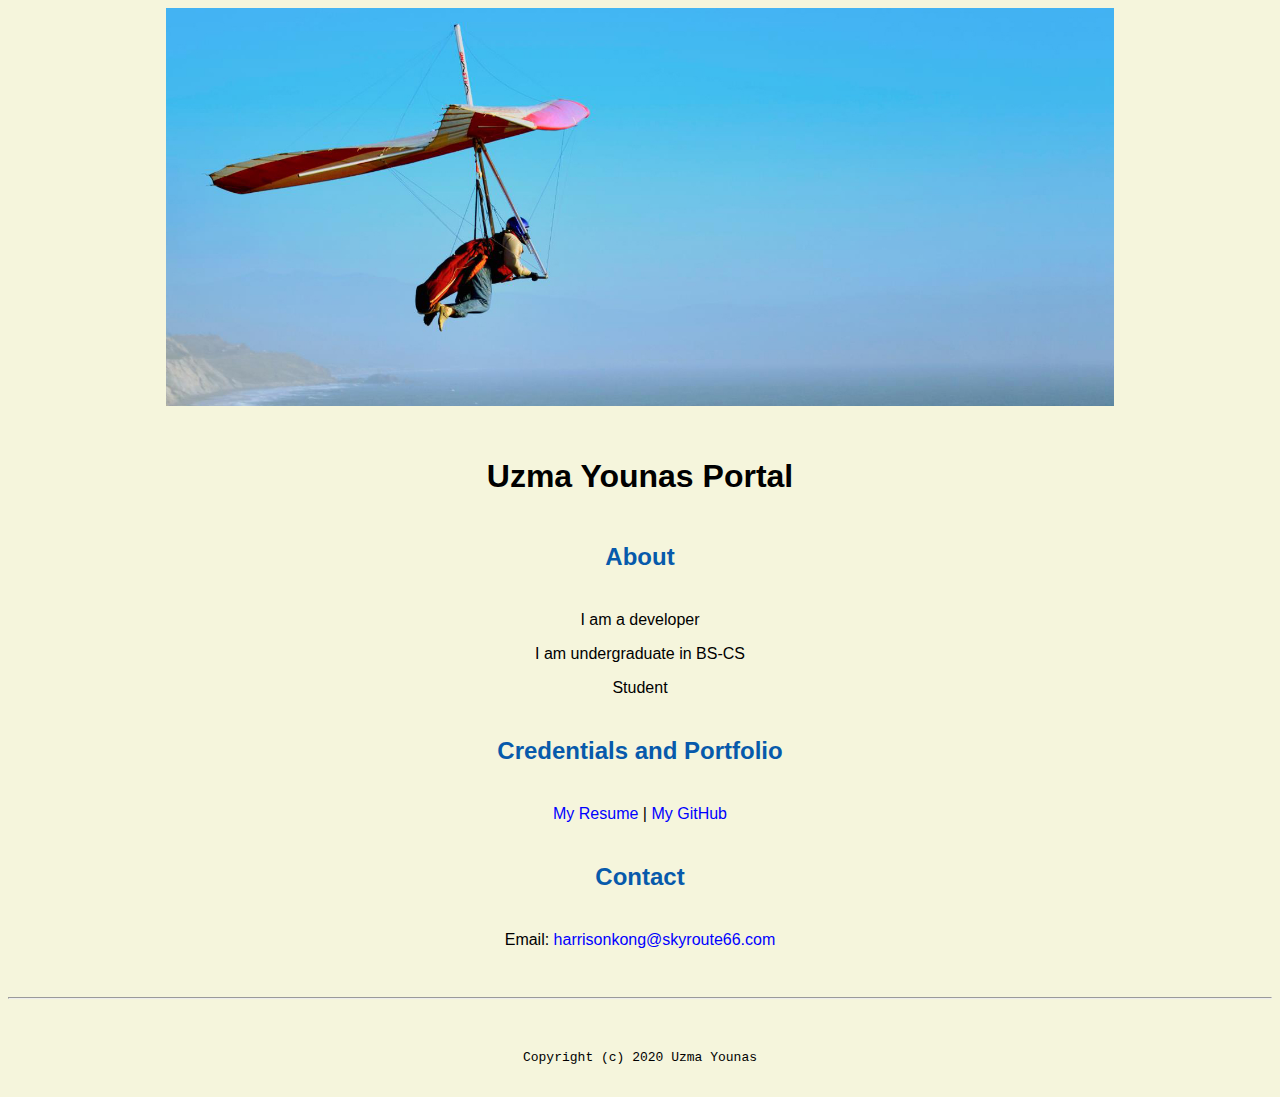
<file: index.html>
<!doctype html>

<!-- this is a comment for human! -->

<html lang="en">

  <header>

<title>Uzma Portal </title>

<link rel="stylesheet" href="css/master.css">
<link rel="FaviconIcon" href="favicon.ico" type="image/x-icon" >
<link rel="shortcut" href="Favicon.ico" type="image/x-icon" >
<meta name="viewport" content="width=devive-width, initial-scale=1, shrink-to-fit=no">
<meta  name="name" content="Uzma Younas Portal">
<meta name="robots" content="noindex, nofollow">
</header>

<body>
  <img src="images/banner.jpg" width="75%" alt="banner" >
 <h1>Uzma Younas Portal <h1>

   <h2>About</h2>
   <p> I am a developer</p>
   <P> I am undergraduate in BS-CS</p>
     <p> Student</p>

     <h2>Credentials and Portfolio</h2>
 <p><a href="resume.html">
       My Resume</a> |<a href="https://github.com/UzmaYounas"> My GitHub</a></p>
    <h2> Contact</h2>

     <p>Email:<a href ="mailto:aa6438580@gmail.com"> harrisonkong@skyroute66.com</a></p>
  </body>

  <footer>
<hr>
<code>Copyright (c) 2020 Uzma Younas </code>
  </footer>

</html>
</file>
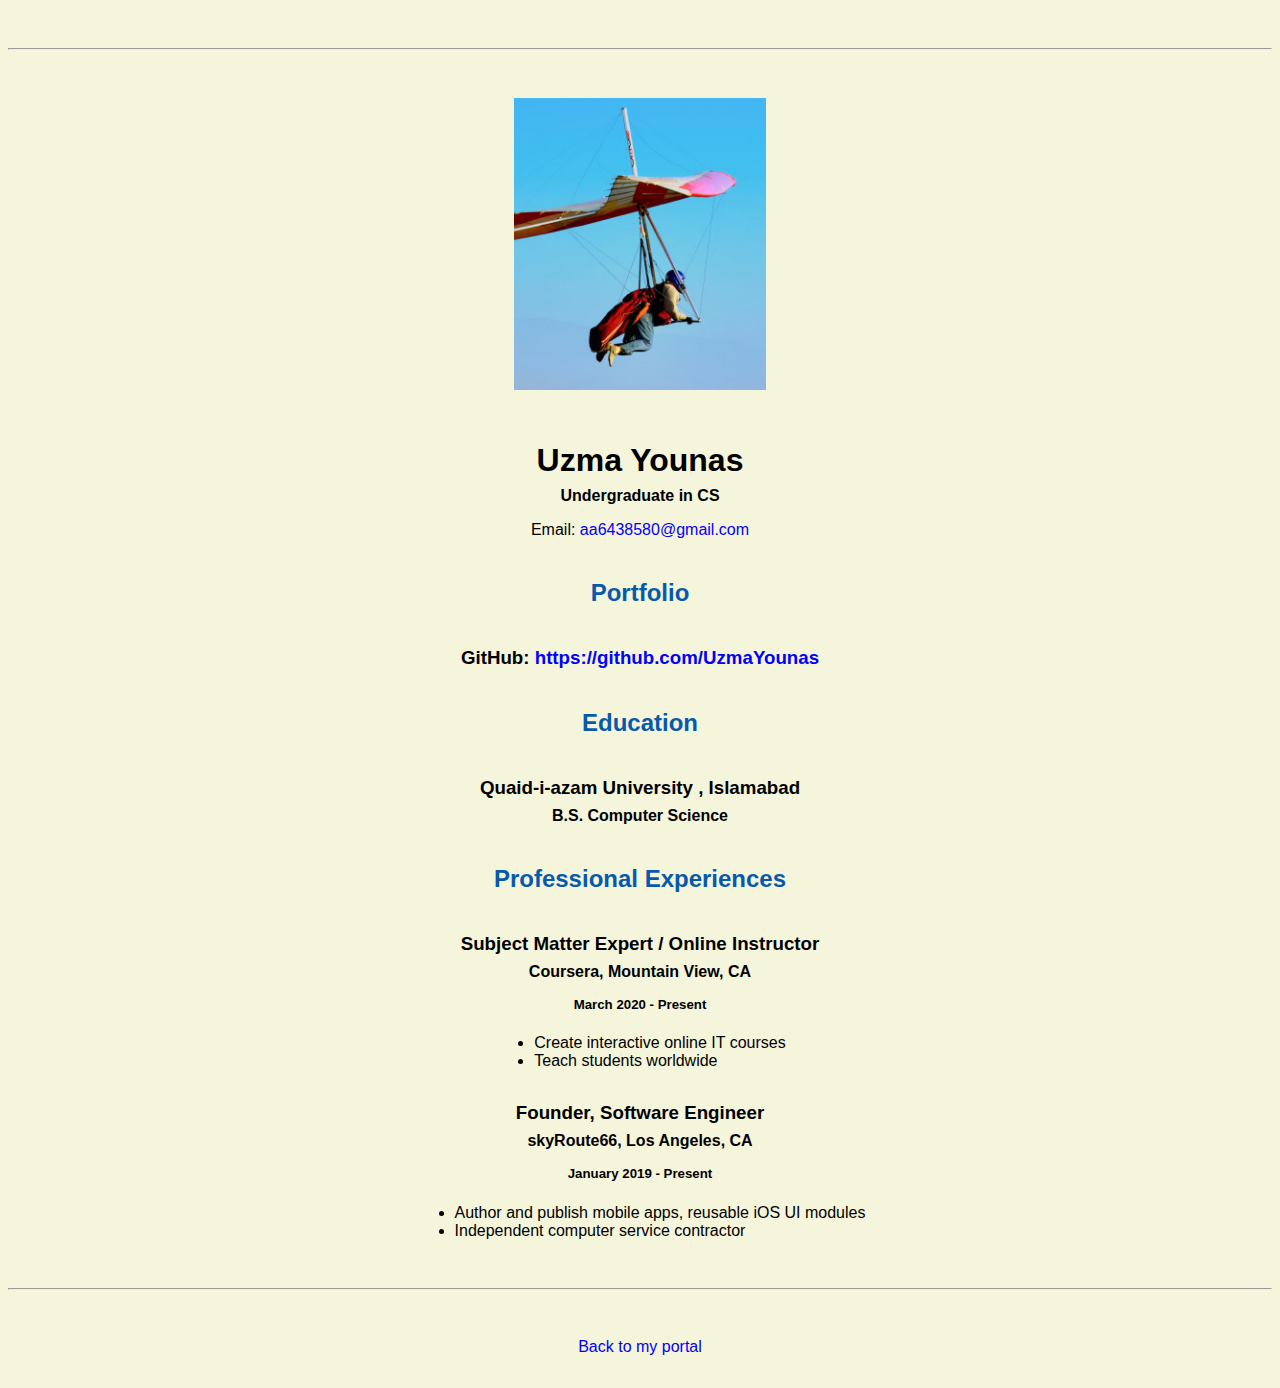
<file: resume.html>
<!doctype html>

<!-- this is a comment for human! -->

<html lang="en">

  <header>
    <title>Uzma Younas's Resume</title>
    <link rel="stylesheet" href="css/master.css">
    <link rel="FaviconIcon" href="favicon.ico" type="image/x-icon" >
    <link rel="shortcut" href="Favicon.ico" type="image/x-icon" >
    <meta name="viewport" content="width=devive-width, initial-scale=1, shrink-to-fit=no">
    <meta  name="name" content="Uzma Younas Portal">
    <meta name="robots" content="noindex, nofollow">
  </header>

  <body>
    <hr>

    <img src="images/headshot.jpg" alt="Uzma Younas's headshot" width="20%">

    <h1>Uzma Younas</h1>
    <h4>Undergraduate in CS</h4>

    <p>Email: <a href="mailto:aa6438580@gmail.com" target="_blank">aa6438580@gmail.com</a></p>
    <!-- don't post physical address, personal phone number or other personal information on the web! -->

    <h2>Portfolio</h2>
      <h3>GitHub: <a href="https://github.com/UzmaYounas" target="_blank">https://github.com/UzmaYounas</a></h3>

    <h2>Education</h2>

    <h3>Quaid-i-azam University , Islamabad</h3>
    <h4>B.S. Computer Science</h4>

    <h2>Professional Experiences</h2>

    <h3>Subject Matter Expert / Online Instructor</h3>
    <h4>Coursera, Mountain View, CA</h4>
    <h5>March 2020 - Present</h5>
      <ul>
        <li>Create interactive online IT courses</li>
        <li>Teach students worldwide</li>
      </ul>

    <h3>Founder, Software Engineer</h3>
    <h4>skyRoute66, Los Angeles, CA</h4>
    <h5>January 2019 - Present</h5>
      <ul>
        <li>Author and publish mobile apps, reusable iOS UI modules</li>
        <li>Independent computer service contractor</li>
      </ul>
  </body>

  <footer>
  <hr>
  <p><a href="index.html">Back to my portal</a><p>
  </footer>

</html>
</file>
<file: css/master.css>
/* Cascading stylesheet for the website */

/* Text inside these asterisks and slashes are comments for human */

  a {
   color: blue;
    text-decoration: none; /* This means we do not want hyperlinks to be underlined */
  }

  a:hover {
   color: red;
    text-decoration: none; /* This means we do not want hyperlinks to be underlined */
  }

  body {
   background-color : beige;
   color:black;
   font-family:arial,helvetica,sans-serif;
   text-align:center;

   }

  footer {
    margin-top: 2rem;
    margin-bottom: 2rem;
  }

  h1 {

    margin-bottom: 0.5rem;
    margin-top: 3rem;
   }

  h2 {
   color: #075AAB;
   margin-bottom :2.5rem;
   margin-top:2.5rem;
   }

  h3 {
    margin-bottom: 0;
    margin-top: 2rem;
  }

  h4 {
    margin-bottom: 1rem;
    margin-top: 0.5rem;
  }

  h5 {
    margin-top: 0.5rem;
  }

  hr {
    margin-bottom: 3rem;
    margin-top: 3rem;
  }

  /* this controls how the bullet points in the resume page looks */
  ul {
    display: table;
    margin: 0 auto;
    text-align: left;
  }
</file>
